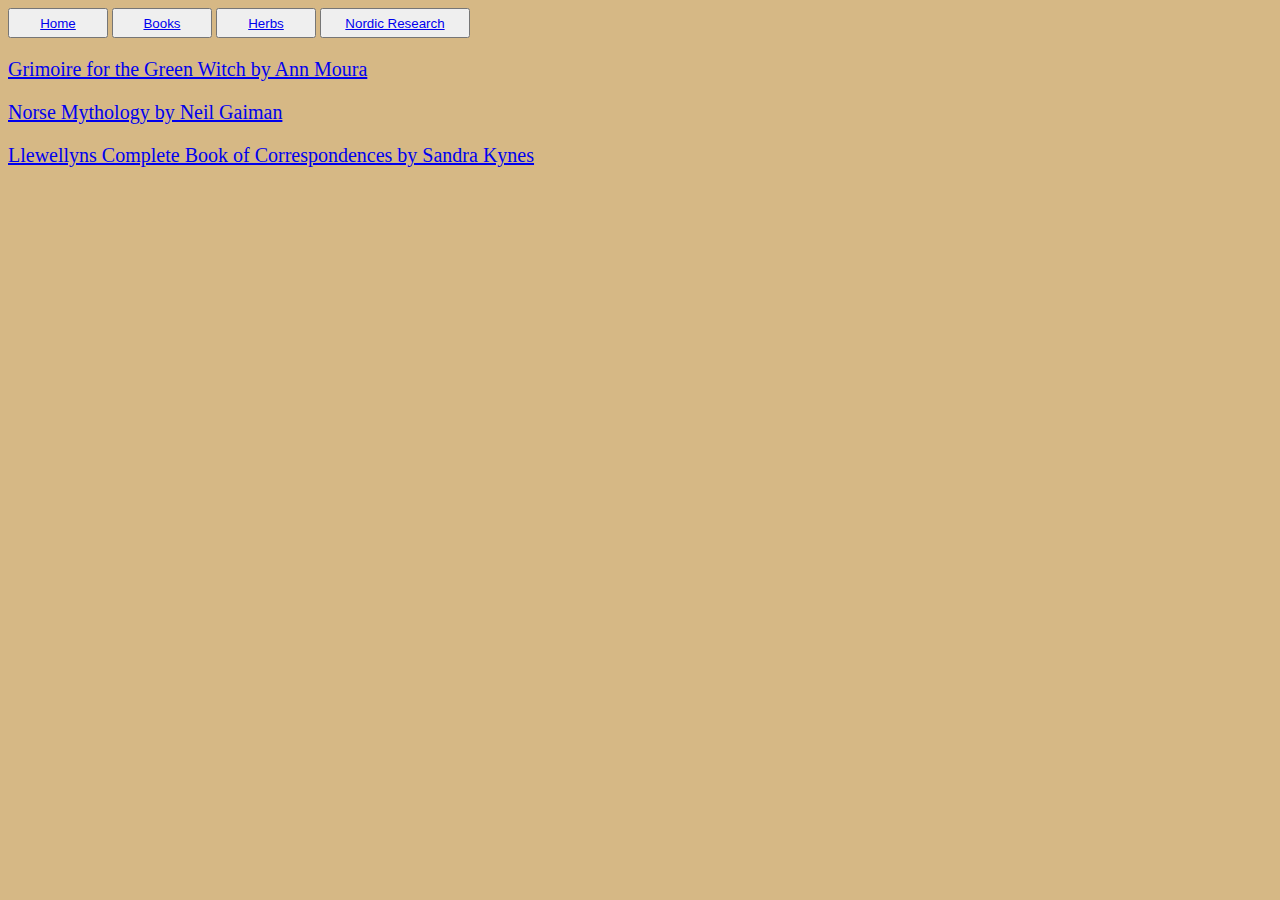
<file: BOS free book links.html>
<!DOCTYPE html>
<html>
<head>
  <title>Free Book Links</title>
</head>
<body
style="background-color:#d6b885; font-size:20px;">

<!-- NAVIGATION BAR -->
<nav style="margin-bottom:10px; font-size:16px;">
  <button type="button" style="width:100px;height:30px;">
    <a href="index.html">Home</a>
  </button>

  <button type="button" style="width:100px;height:30px;">
    <a href="BOS books.html">Books</a>
  </button>

  <button type="button" style="width:100px;height:30px;"><a href="#">Herbs</a></button>

  <button type="button" style="width:150px;height:30px;"><a href="#">Nordic Research</a></button>
</nav>

<!-- FREE BOOK LINKS -->
<p><a href="https://drive.google.com/file/d/10bmLQW4dlsklcRgPS6MZJk1JoQhpxuep/view?usp=sharing">Grimoire for the Green Witch by Ann Moura</a></p>
<p><a href="https://drive.google.com/file/d/10bmLQW4dlsklcRgPS6MZJk1JoQhpxuep/view?usp=sharing">Norse Mythology by Neil Gaiman</a></p>
<p><a href="https://drive.google.com/file/d/1Qu6Lp6gVMvODRxo3F3Zruf148OsphRqG/view?usp=sharing">Llewellyns Complete Book of Correspondences by Sandra Kynes</a></p>
</file>
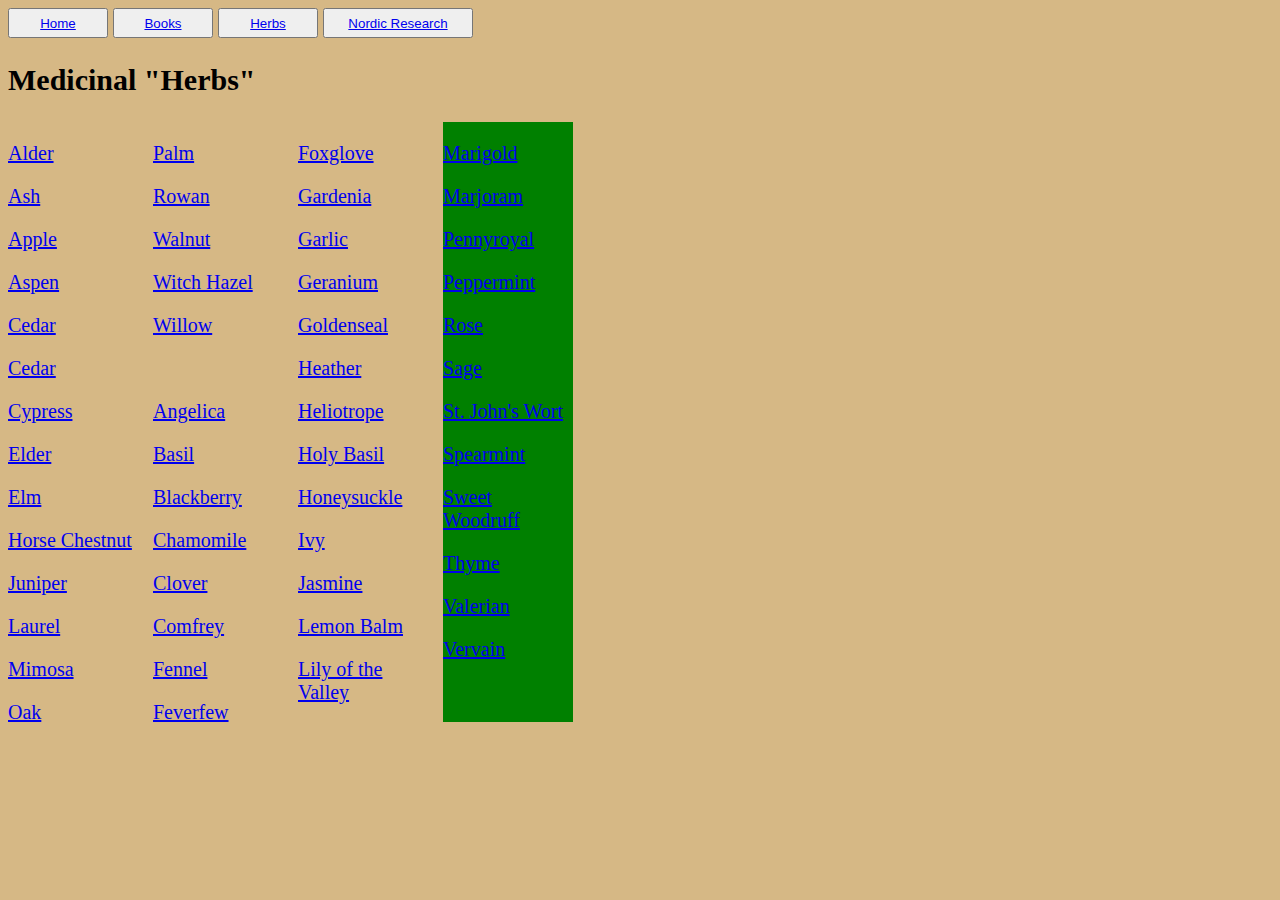
<file: BOS medicinal herbs.html>
<!DOCTYPE html>
<html>
<head>
<title>Medicinal Herbs</title>
</head>
<body
style="background-color:#d6b885;font-size:20px;">

<!-- NAVIGATION BAR -->
<nav  style="margin-bottom:10px;">
  <button type="button" style="width:100px;height:30px;">
    <a href="index.html">Home</a>
  </button>

  <button type="button" style="width:100px;height:30px;">
    <a href="BOS books.html">Books</a>
  </button>

  <button type="button" style="width:100px;height:30px;"><a href="#">Herbs</a></button>

  <button type="button" style="width:150px;height:30px;"><a href="#">Nordic Research</a></button>
</nav>


<!-- LIST OF HERBS -->
<h2>Medicinal "Herbs"</h2>
  <div style="width: 100%;">
    <div style="width: 130px; height: 600px; float: left; margin-right: 15px;">
      <p><a href="#">Alder</a></p>
      <p><a href="#">Ash</a></p>
      <p><a href="#">Apple</a></p>
      <p><a href="#">Aspen</a></p>
      <p><a href="#">Cedar</a></p>
      <p><a href="#">Cedar</a></p>
      <p><a href="#">Cypress</a></p>
      <p><a href="#">Elder</a></p>
      <p><a href="#">Elm</a></p>
      <p><a href="#">Horse Chestnut</a></p>
      <p><a href="#">Juniper</a></p>
      <p><a href="#">Laurel</a></p>
      <p><a href="#">Mimosa</a></p>
      <p><a href="#">Oak</a></p>
    </div>

    <div style="width: 130px; height: 600px; float: left; margin-right: 15px;">
      <p><a href="#">Palm</a></p>
      <p><a href="#">Rowan</a></p>
      <p><a href="#">Walnut</a></p>
      <p><a href="#">Witch Hazel</a></p>
      <p><a href="#">Willow</a></p>
      <br>
      <p><a href="#">Angelica</a></p>
      <p><a href="#">Basil</a></p>
      <p><a href="#">Blackberry</a></p>
      <p><a href="#">Chamomile</a></p>
      <p><a href="#">Clover</a></p>
      <p><a href="#">Comfrey</a></p>
      <p><a href="#">Fennel</a></p>
      <p><a href="#">Feverfew</a></p>
    </div>

    <div style="width: 130px; height: 600px; float: left; margin-right: 15px;">
      <p><a href="#">Foxglove</a></p>
      <p><a href="#">Gardenia</a></p>
      <p><a href="#">Garlic</a></p>
      <p><a href="#">Geranium</a></p>
      <p><a href="#">Goldenseal</a></p>
      <p><a href="#">Heather</a></p>
      <p><a href="#">Heliotrope</a></p>
      <p><a href="#">Holy Basil</a></p>
      <p><a href="#">Honeysuckle</a></p>
      <p><a href="#">Ivy</a></p>
      <p><a href="#">Jasmine</a></p>
      <p><a href="#">Lemon Balm</a></p>
      <p><a href="#">Lily of the Valley</a></p>
    </div>

    <div style="width: 130px; height: 600px; float: left; background-color: green; margin-right: 15px;">
      <p><a href="#">Marigold</a></p>
      <p><a href="#">Marjoram</a></p>
      <p><a href="#">Pennyroyal</a></p>
      <p><a href="#">Peppermint</a></p>
      <p><a href="#">Rose</a></p>
      <p><a href="#">Sage</a></p>
      <p><a href="#">St. John's Wort</a></p>
      <p><a href="#">Spearmint</a></p>
      <p><a href="#">Sweet Woodruff</a></p>
      <p><a href="#">Thyme</a></p>
      <p><a href="#">Valerian</a></p>
      <p><a href="#">Vervain</a></p>
    </div>
</body>
</html>
</file>
